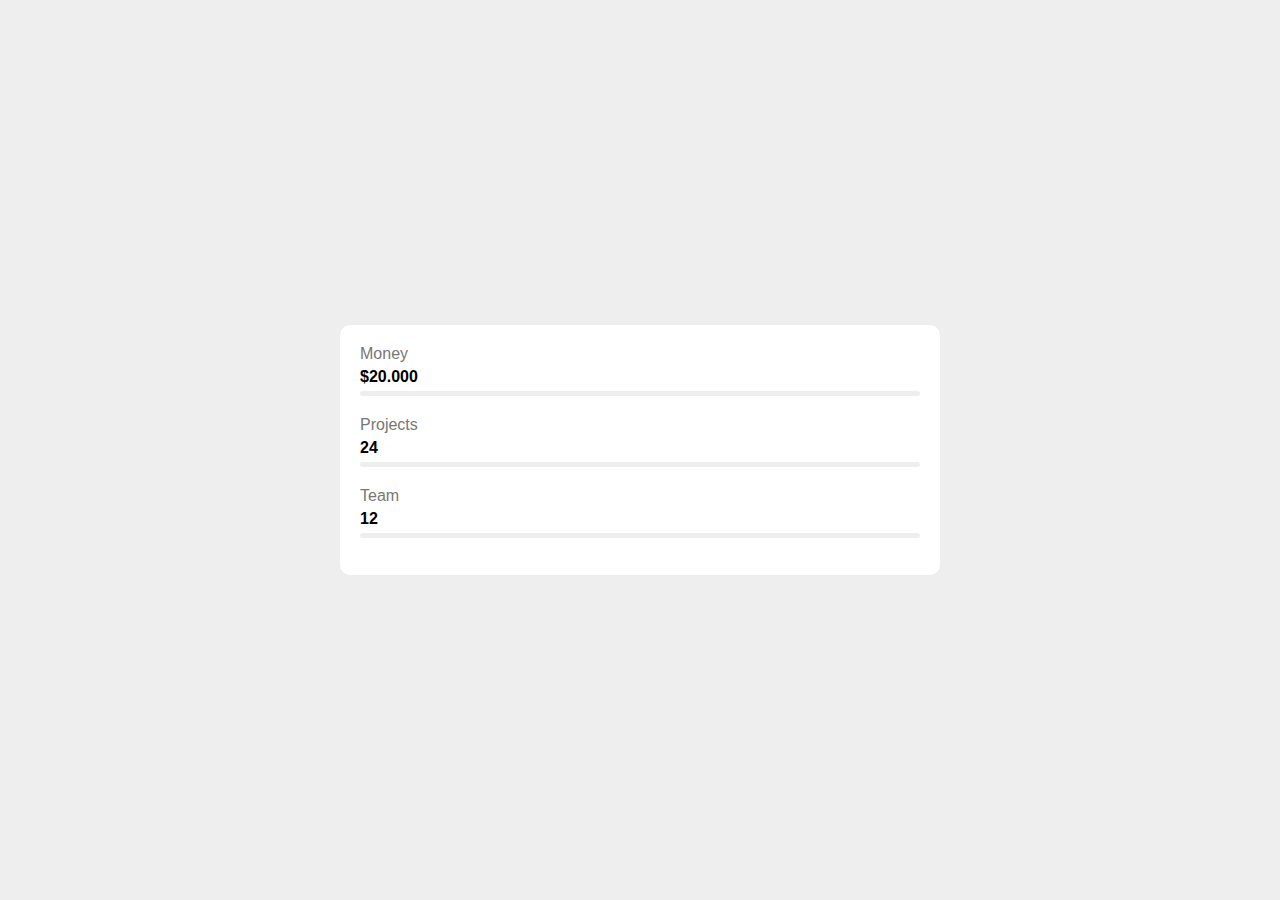
<file: index.html>
<!DOCTYPE html>
<html lang="en">

<head>
    <meta charset="UTF-8">
    <meta name="viewport" content="width=device-width, initial-scale=1.0">
    <link rel="stylesheet" href="css/ch-24.css">
    <title>Challenge 24</title>
</head>

<body>
    <div class="container">
        <div>
            <p>Money</p>
            <p>$20.000</p>
            <span>80%</span>
        </div>
        <div>
            <p>Projects</p>
            <p>24</p>
            <span>55%</span>
        </div>
        <div>
            <p>Team</p>
            <p>12</p>
            <span>75%</span>
        </div>
    </div>
</body>

</html>
</file>
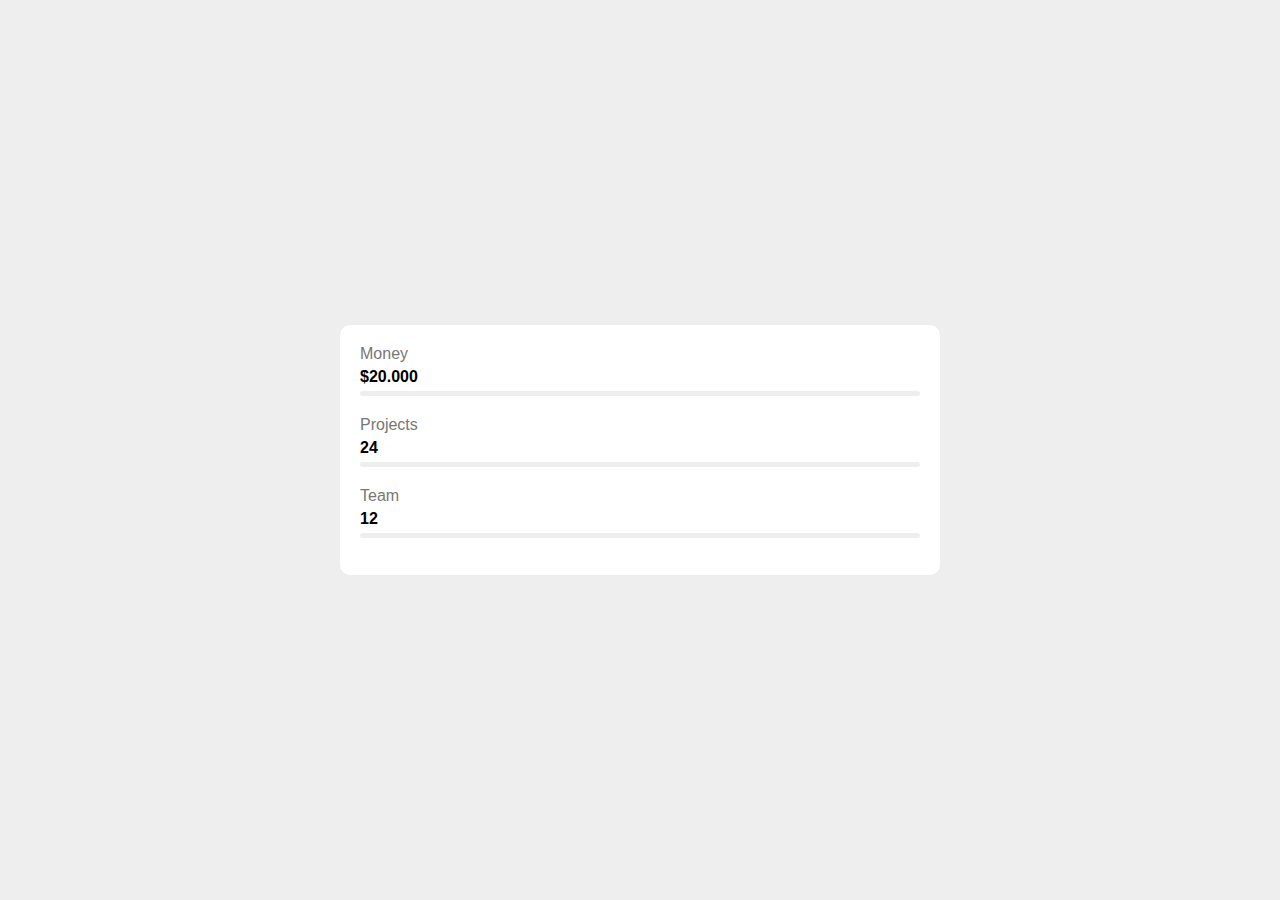
<file: ch-24.html>
<!DOCTYPE html>
<html lang="en">

<head>
    <meta charset="UTF-8">
    <meta name="viewport" content="width=device-width, initial-scale=1.0">
    <link rel="stylesheet" href="css/ch-24.css">
    <title>Challenge 24</title>
</head>

<body>
    <div class="container">
        <div>
            <p>Money</p>
            <p>$20.000</p>
            <span>80%</span>
        </div>
        <div>
            <p>Projects</p>
            <p>24</p>
            <span>55%</span>
        </div>
        <div>
            <p>Team</p>
            <p>12</p>
            <span>75%</span>
        </div>
    </div>
</body>

</html>
</file>
<file: css/ch-24.css>
* {
    box-sizing: border-box;
    font-family: Arial, Helvetica, sans-serif;
}

body {
    background-color: #eee;
}



.container {
    width: 600px;
    height: 250px;
    background-color: white;
    padding: 20px;
    border-radius: 10px;
    -webkit-border-radius: 10px;
    -moz-border-radius: 10px;
    -ms-border-radius: 10px;
    -o-border-radius: 10px;
    position: absolute;
    top: 50%;
    left: 50%;
    transform: translate(-50%, -50%);
    -webkit-transform: translate(-50%, -50%);
    -moz-transform: translate(-50%, -50%);
    -ms-transform: translate(-50%, -50%);
    -o-transform: translate(-50%, -50%);
}

/* Media Queries */
@media (max-width:767px) {
    .container {
        width: 350px;
    }
}


.container div {
    margin-bottom: 30px;
    position: relative;
}

/* Start Of Progress Bar */

.container div::before,
.container div::after {
    content: '';
    height: 5px;
    position: absolute;
    bottom: -10px;
    border-radius: 10px;
    -webkit-border-radius: 10px;
    -moz-border-radius: 10px;
    -ms-border-radius: 10px;
    -o-border-radius: 10px;
    left: 0;
}

.container div::before {
    width: 100%;
    background-color: #eee;
}

.container div::after {
    display: none;
}

.container div:first-child:after {
    width: 80%;
    background-color: dodgerblue;
}

.container div:nth-child(2)::after {
    width: 55%;
    background-color: orange;
}

.container div:last-child::after {
    width: 70%;
    background-color: green;
}

/* End Of Progress Bar */



.container div p {
    margin: 0 0 5px;
    padding: 0;
}

.container div p:first-of-type {
    color: #777;
}

.container div p:last-of-type {
    font-weight: bold;
}

/* Start Of Progress Percentage */

.container div span {
    width: 35px;
    text-align: center;
    padding: 3px;
    color: white;
    font-size: 13px;
    bottom: 7px;
    transform: translate(50%, 0);
    -webkit-transform: translate(50%, 0);
    -moz-transform: translate(50%, 0);
    -ms-transform: translate(50%, 0);
    -o-transform: translate(50%, 0);
    border-radius: 5px;
    -webkit-border-radius: 5px;
    -moz-border-radius: 5px;
    -ms-border-radius: 5px;
    -o-border-radius: 5px;
    position: absolute;
    display: none;

}


.container div:first-child span {
    background-color: dodgerblue;
    left: calc(70% + 17px);
}

.container div:nth-child(2) span {
    background-color: orange;
    left: calc(45% + 17px);
}

.container div:last-child span {
    background-color: green;
    left: calc(60% + 17px);
}

/* Media Queries */
@media (max-width:767px) {
    .container div:first-child span {
        left: 65%;
    }

    .container div:nth-child(2) span {
        left: 40%;
    }

    .container div:last-child span {
        left: 50%;
    }
}


/* Arrow Of Percentage */

.container div span::before {
    content: '';
    border: 7px solid transparent;
    position: absolute;
    top: 100%;
    left: 50%;
    transform: translateX(-50%);
    -webkit-transform: translateX(-50%);
    -moz-transform: translateX(-50%);
    -ms-transform: translateX(-50%);
    -o-transform: translateX(-50%);
}

.container div:first-child span::before {
    border-top-color: dodgerblue;
}

.container div:nth-child(2) span::before {
    border-top-color: orange;
}

.container div:last-child span::before {
    border-top-color: green;
}

/* End of Progress Percentage */

/* Animations  */

@keyframes fill-bar {

    0% {
        width: 0%;
    }

    20% {
        width: 20%;
    }

    50% {
        width: 50%;
    }

}

@keyframes opacity {
    0% {
        opacity: 0;
        left: 0;
    }

    50% {
        opacity: 0;
    }

    100% {
        opacity: 1;
    }
}

.container:hover div span {
    animation: opacity 3.1s linear;
    -webkit-animation: opacity 3.1s linear;
    display: block;
}

.container:hover div:after {
    display: block;
    animation: fill-bar 3s linear;
    -webkit-animation: fill-bar 3s linear;
}
</file>
